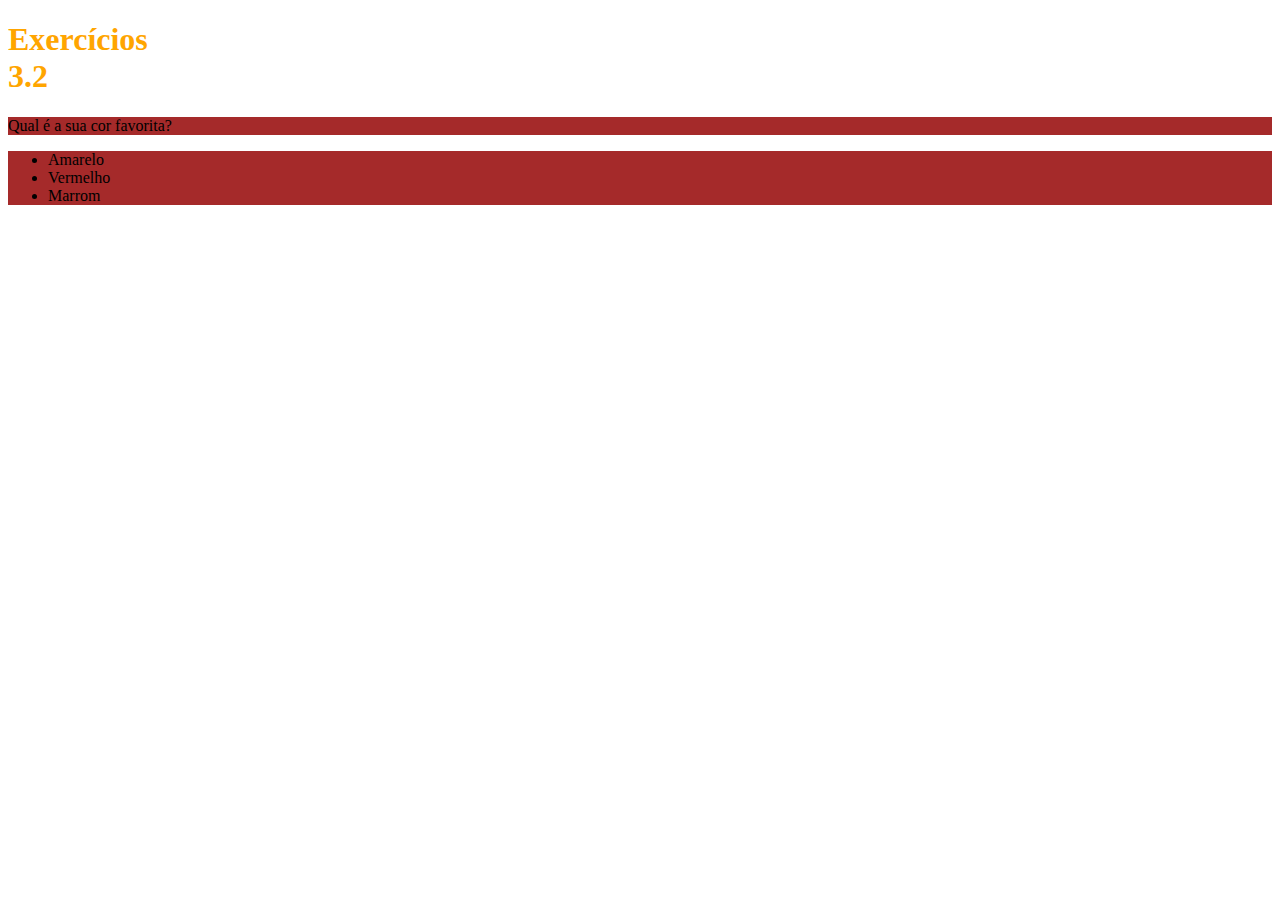
<file: modulo-1/bloco-3/dia-2/index.html>
<!DOCTYPE html>
<html lang="pt-br">
  <head>
    <meta charset="UTF-8">
    <title>HTML</title>
    <style>

        h1{
         width: 65px;
         color: orange;
        }

        ul{
            background-color: gold;
        }

        .fundo-colorido{
            background-color: brown;
        }
    </style>
  </head>
  <body>
    <h1>Exercícios 3.2</h1>
    <p class="fundo-colorido">Qual é a sua cor favorita?</p>
    <ul class="fundo-colorido">
      <li>Amarelo</li>
      <li>Vermelho</li>
      <li>Marrom</li>
    </ul>
  </body>
</html>
</file>
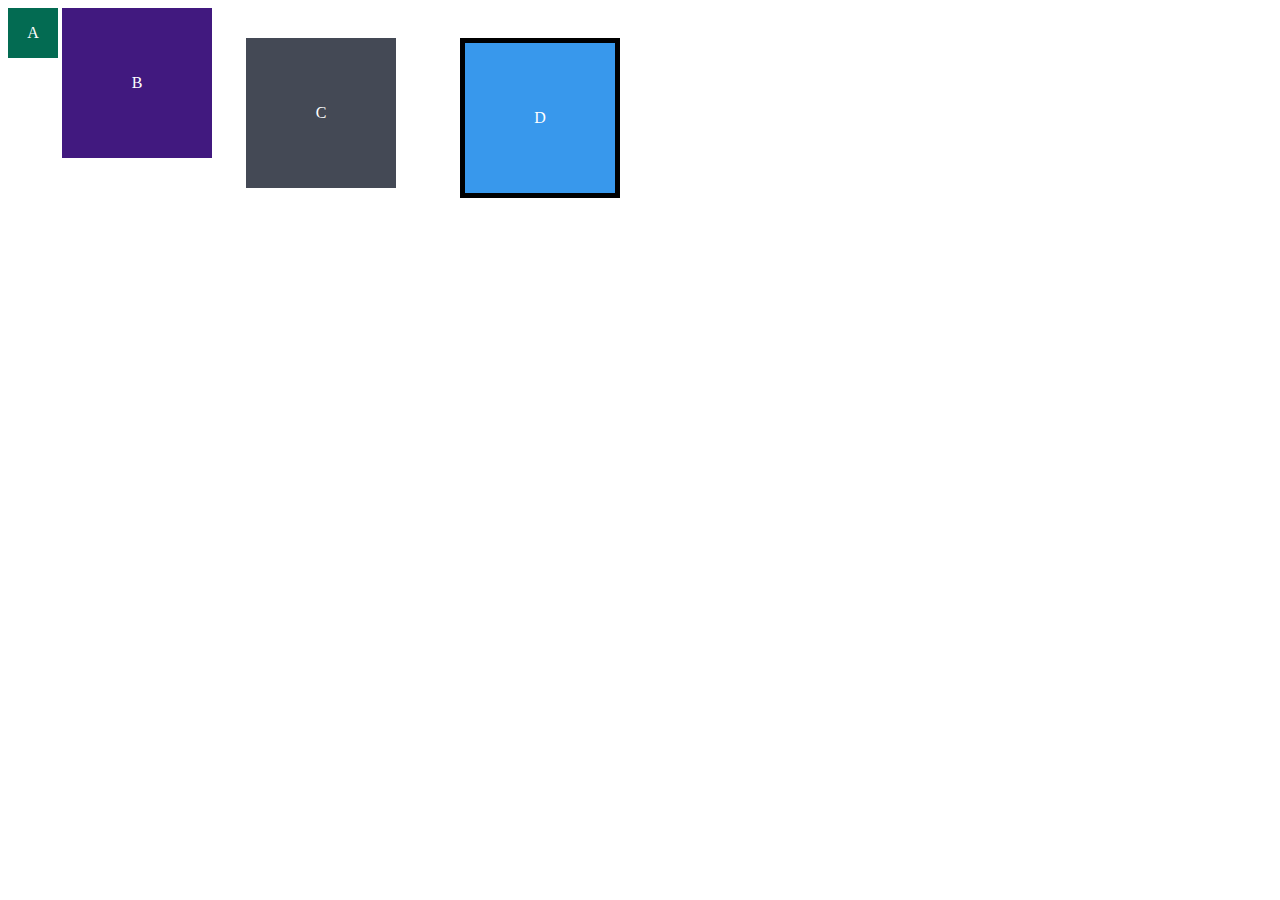
<file: modulo-1/bloco-3/dia-3/index.htm>
<!DOCTYPE html>
<html lang="en">
<head>
  <meta charset="UTF-8">
  <meta name="viewport" content="width=device-width, initial-scale=1.0">
  <title>Exercício de Fixação: box model</title>
  <link rel="stylesheet" href="style.css">
</head>
<body>
  <div class="caixa width-and-height" style="background: #036b52">A</div>
  <div class="caixa width-and-height padding" style="background: #41197f;">B</div>
  <div class="caixa width-and-height padding margin" style="background: #444955">C</div>
  <div class="caixa width-and-height padding margin border" style="background: #3898EC">D</div>
</body>
</html>
</file>
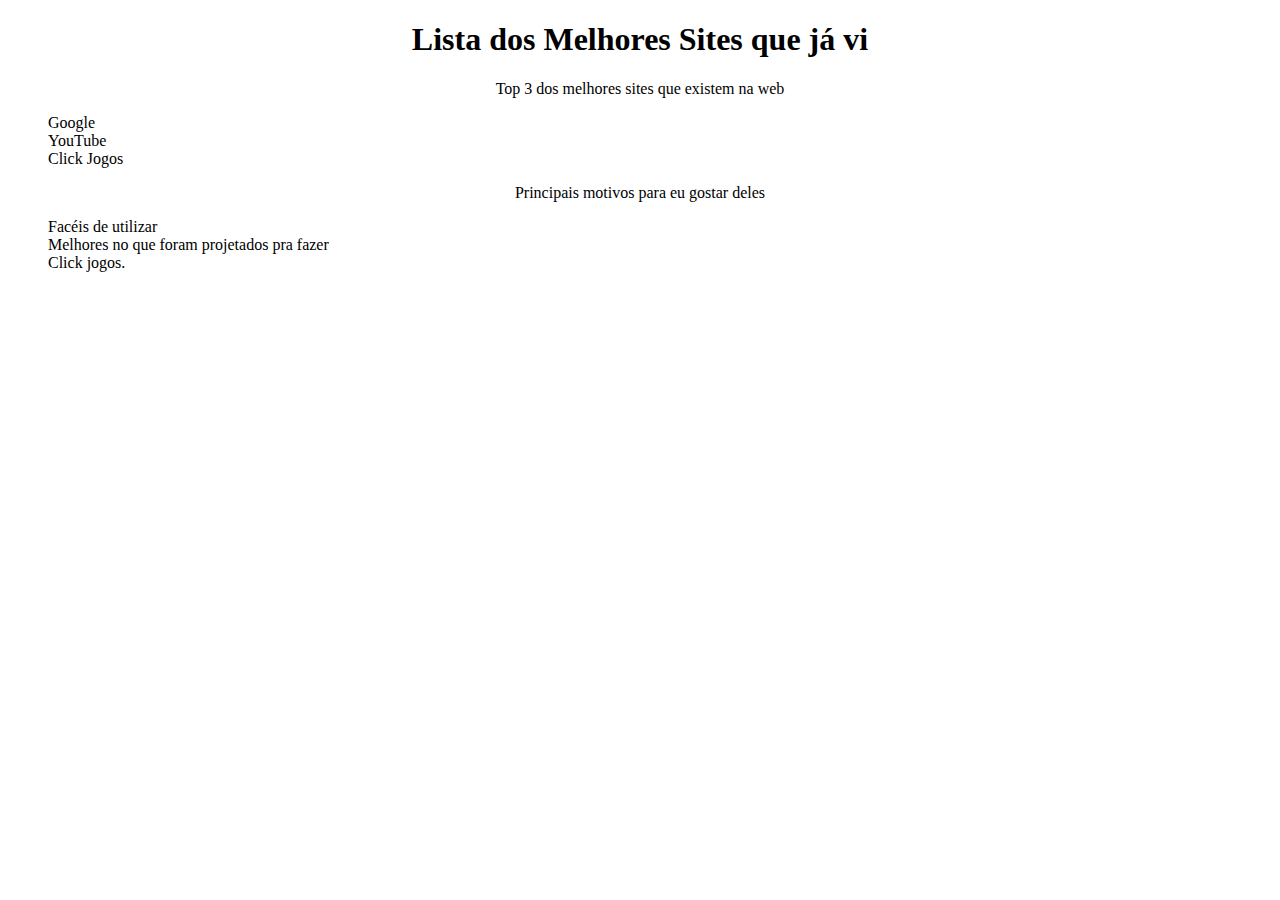
<file: modulo-1/bloco-3/dia-3/agrupamento-de-seletores-e-pseudoclasses/ativ-1/index.html>
<!DOCTYPE html>
<html lang="pt-br">
  <head>
    <meta charset="UTF-8">
    <title>Agrupando Seletores</title>
    <link rel="stylesheet" href="style.css">
  </head>
  <body>
    <h1>Lista dos Melhores Sites que já vi</h1>
    <p>Top 3 dos melhores sites que existem na web</p>
    <ol>
        <li>Google</li>
        <li>YouTube</li>
        <li>Click Jogos</li>
    </ol>
    <p>Principais motivos para eu gostar deles</p>
    <ul>
        <li>Facéis de utilizar</li>
        <li>Melhores no que foram projetados pra fazer</li>
        <li>Click jogos.</li>
    </ul>
  </body>
</html>
</file>
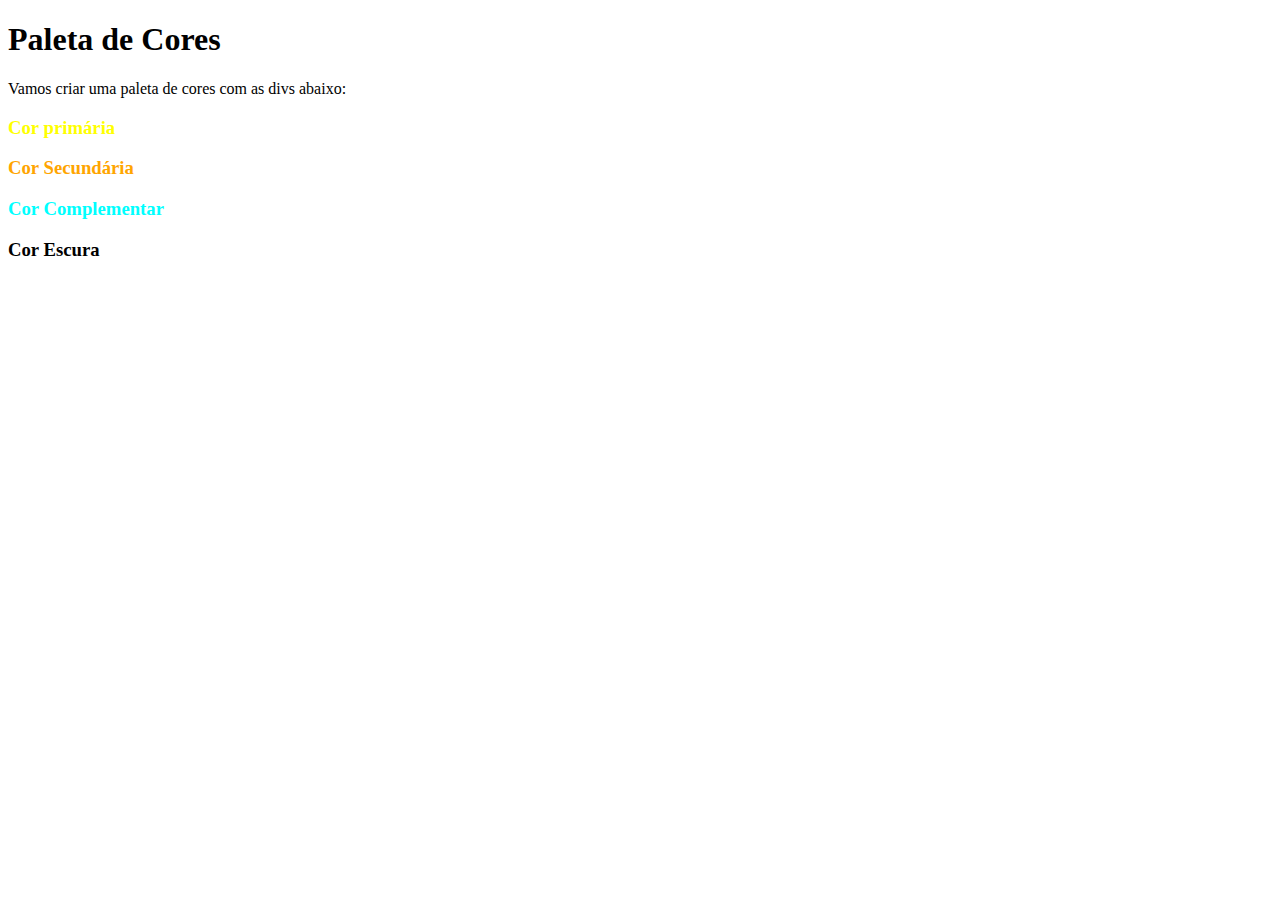
<file: modulo-1/bloco-3/dia-3/agrupamento-de-seletores-e-pseudoclasses/ativ-2/index.html>
<!DOCTYPE html>
<html lang="pt-br">
<head>
  <meta charset="UTF-8">
  <title>Pseudoclasses</title>
  <link rel="stylesheet" href="style.css">
</head>
<body>
  <h1>Paleta de Cores</h1>
  <p>Vamos criar uma paleta de cores com as divs abaixo:</p>
  <div id="div1" class="cores">
    <h3>Cor primária</h3>
  </div>
  <div id="div2" class="cores">
    <h3>Cor Secundária</h3>
  </div>
  <div id="div3" class="cores">
    <h3>Cor Complementar</h3>
  </div>
  <div id="div4" class="cores">
    <h3>Cor Escura</h3>
  </div>
  <div id="div5" class="cores">
    <h3>Cor Clara</h3>
  </div>
</body>
</html>
</file>
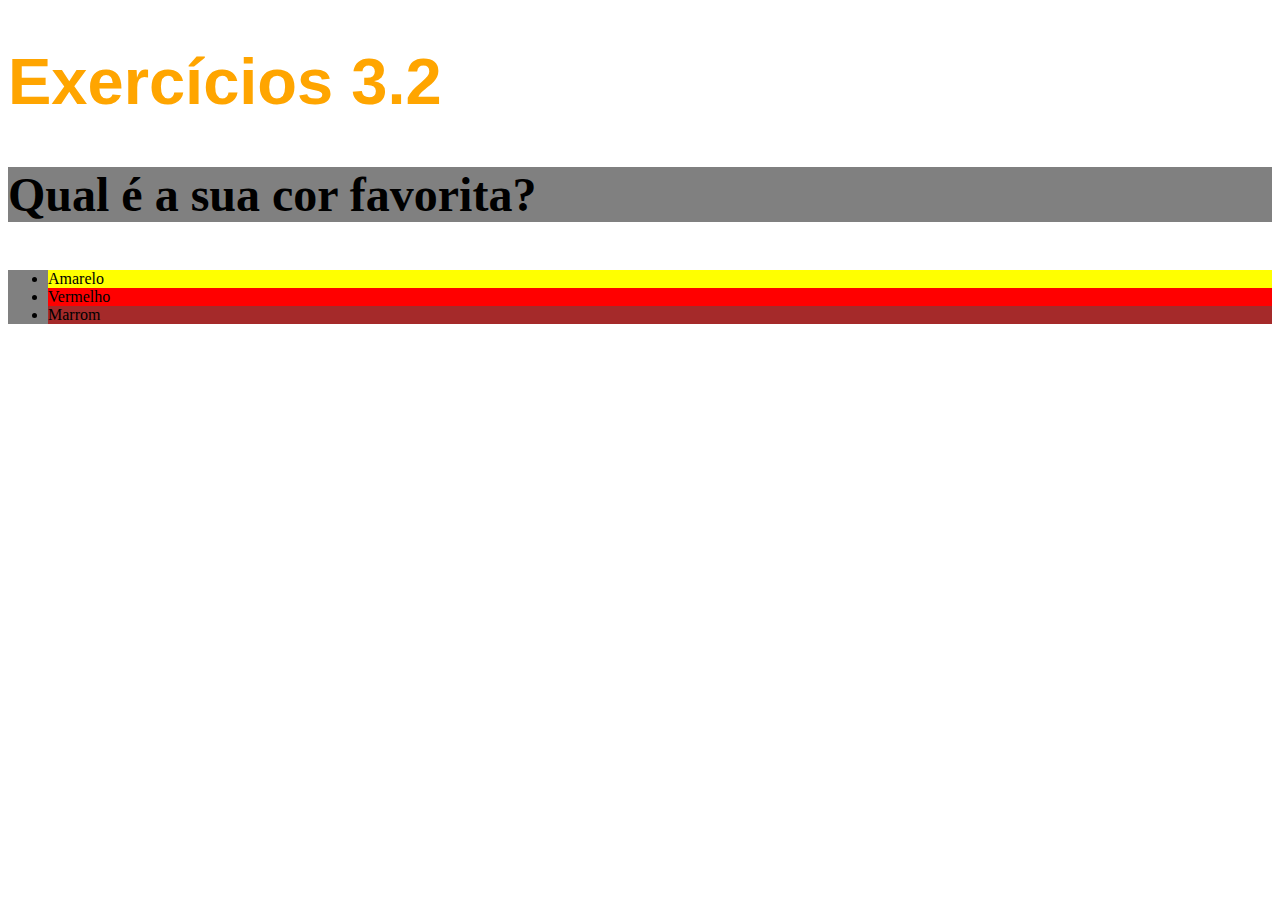
<file: modulo-1/bloco-3/dia-2/index1.html>
<!DOCTYPE html>
<html lang="pt-br">
  <head>
    <meta charset="UTF-8">
    <title>HTML</title>
    <link rel="stylesheet" type="text/css" href="style.css">
    <style>

       /* h1{
         font-size: 65px;
         color: orange;
         font-family: sans-serif;
        }

        ul{
            background-color: gold;
        }

        .fundo-colorido{
            background-color: grey;
        }

        p{
            font-weight: 600;
            font-size: 3em;
        }

        body{
            font-size: 16px;
        }

        #amarelo{
            background-color: yellow;
        }

        #vermelho{
            background-color: red;
        }

        #marrom{
            background-color: brown;
        } */
    </style>
  </head>
  <body>
    <h1>Exercícios 3.2</h1>
    <p class="fundo-colorido">Qual é a sua cor favorita?</p>
    <ul class="fundo-colorido">
      <li id="amarelo">Amarelo</li>
      <li id="vermelho">Vermelho</li>
      <li id="marrom">Marrom</li>
    </ul>
  </body>
</html>
</file>
<file: modulo-1/bloco-3/dia-3/style.css>
.caixa {
    color: white;
    display: inline-block;
    line-height: 50px;
    text-align: center;
    vertical-align: top;
  }
  
  .width-and-height {
    height: 50px;
    width: 50px;
  }
  
  /* insira na classe abaixo um padding de 20px para aplicá-lo aos itens B, C e D */
  .padding {
      padding: 50px;
  
  }
  
  /* insira na classe abaixo uma margem de 30px para aplicá-la aos itens C e D */
  .margin {
      margin: 30px;
  
  }
  
  /* insira na classe abaixo uma borda com valor '5px solid black' para aplicá-la ao item D */
  .border {
      border: 5px solid black;
  
  }
</file>
<file: modulo-1/bloco-3/dia-3/agrupamento-de-seletores-e-pseudoclasses/ativ-1/style.css>
h1, p{
    text-align: center;
}

li:hover {
    background-color: green;
}

li:active {
    font-family: 'Courier New', Courier, monospace;
}

li, ol {
    list-style: none;
}
</file>
<file: modulo-1/bloco-3/dia-3/agrupamento-de-seletores-e-pseudoclasses/ativ-2/style.css>
.cores:hover {
    border: 5px solid black;
    
}

#div1 {
    color: yellow;
}

#div2 {
    color: orange;
}

#div3 {
    color: #00FFFF;
}

#div4 {
    color: black;
}

#div5 {
    color: white;
}
</file>
<file: modulo-1/bloco-3/dia-2/style.css>
h1{
    font-size: 65px;
    color: orange;
    font-family: sans-serif;
   }

   ul{
       background-color: gold;
   }

   .fundo-colorido{
       background-color: grey;
   }

   p{
       font-weight: 600;
       font-size: 3em;
   }

   body{
       font-size: 16px;
   }

   #amarelo{
       background-color: yellow;
   }

   #vermelho{
       background-color: red;
   }

   #marrom{
       background-color: brown;
   }
</file>
